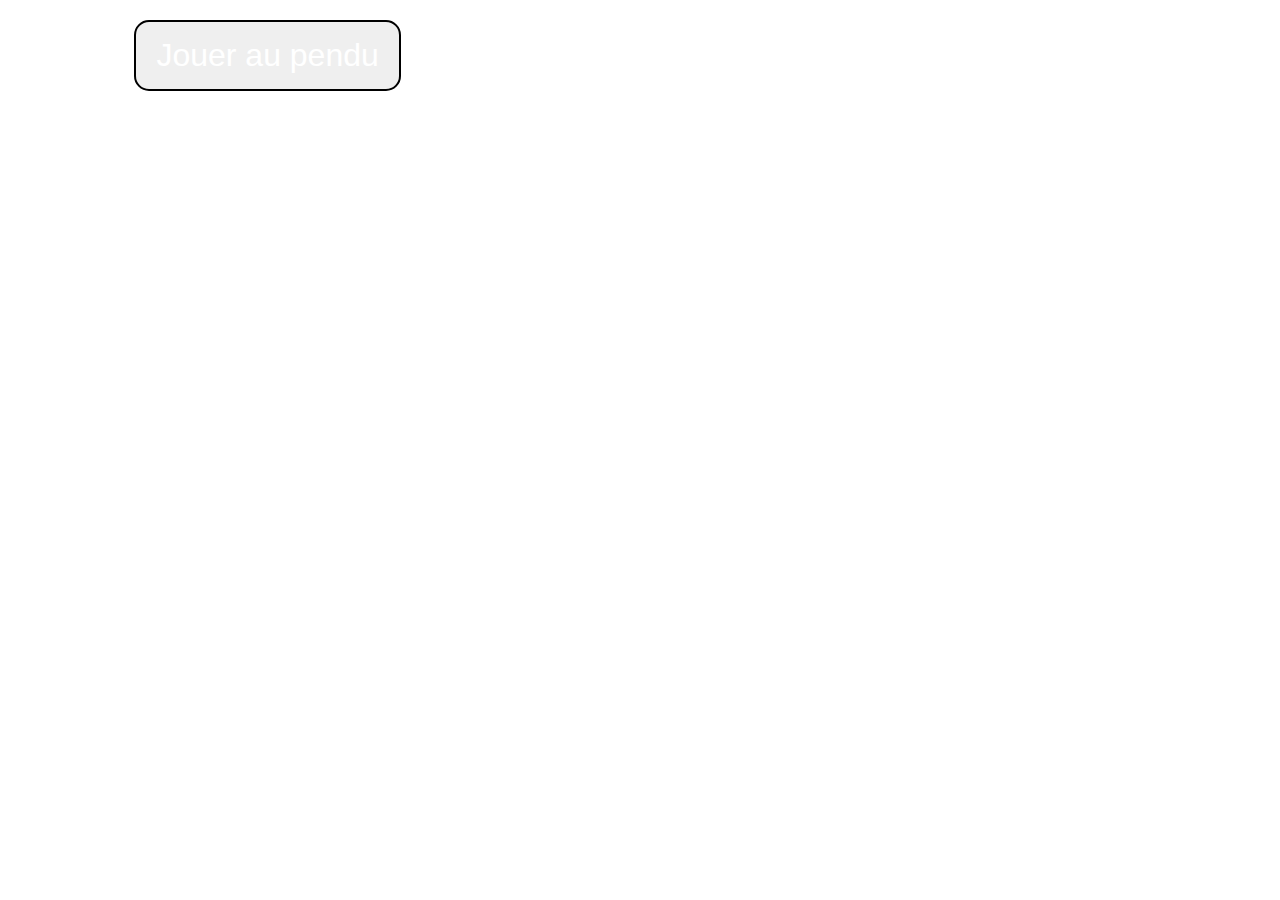
<file: index.html>
<!DOCTYPE html>
<html lang="en">

<head>
    <meta charset="UTF-8">
    <meta name="viewport" content="width=device-width, initial-scale=1.0">
    <meta http-equiv="X-UA-Compatible" content="ie=edge">
    <title>Document</title>

    <link rel="stylesheet" href="css/style.css">
</head>

<body>
    <div><button class="play" onclick="generateGame(mot)">Jouer au pendu</button></div>
    <div class="mot"></div>
    <div class="input"></div>
    <div class="elimines"></div>
    <div class="essais"></div>
    <script type="text/javascript">
    /*  - Faire un tableau avec des mots.
        - Choisir un mot de manière aléatoire.
        - Afficher le nombre d' _ correspondant au nombre de lettre.
        - Afficher le nombre de chance et le nombre de chances restante.
        - La lettre s'affiche à la place du _ une fois trouvé.
        - permettre la réinitalisation du jeu.
    */

    let mots = [ "message", "panthere", "carie", "douche", "planete", "visage", "finance", "fichier", "abeille", "ordinateur", "vehicule", "scorpion"  ];
    let mot = chooseWord();
    let essais = 10;

    function chooseWord() {
        let newMot = mots[Math.floor(Math.random()*mots.length)];
        return newMot;
    }

    function generateGame(mot) {
        essais = 10;

        for(let i = 0; i < mot.length; i++) {
            let underscore = document.createElement("span");
            underscore.innerText = "_ ";
            underscore.setAttribute("class","letter" + i);
            document.querySelector(".mot").appendChild(underscore);
            document.querySelector(".play").setAttribute("disabled", "");
        }

        let input = document.createElement("input");
        input.setAttribute("type", "text");
        input.setAttribute("class", "lettre");
        document.querySelector(".input").appendChild(input);

        let proposer = document.createElement("button");
        proposer.setAttribute("value", "Proposer une lettre");
        proposer.setAttribute("class", "proposer");
        proposer.setAttribute("onclick", "checkLetter(document.querySelector('.lettre').value)");
        proposer.innerHTML = "Proposer une lettre";
        document.querySelector(".input").appendChild(proposer);

        let elimines = document.createElement("h1");
        elimines.innerHTML = "Lettres éliminées";
        document.querySelector(".elimines").appendChild(elimines);

        document.querySelector(".essais").innerText = "vies restantes: " + essais;
    }

    function checkLetter(proposition) {
        if (!/[a-z]/.test(proposition) || proposition.length > 1) {
            window.alert("Veuillez entrer une seule lettre minuscule (attention: Ne pas tenir compte des accents)");
        }

        else {
            let lettre = proposition;
            let reussite = false;
            let partieFinie = true;

            for(let i = 0; i < mot.length; i++) {
                if (proposition == mot.charAt(i)) {
                    reussite = true;
                    document.querySelector(".letter" + i).innerText = lettre;
                }
                if (!/[a-z]/.test(document.querySelector(".letter" + i).innerText)) {
                    partieFinie = false;
                }
            }
            
            if (reussite == false) {
                lettreEliminee = document.createElement("span");
                lettreEliminee.innerText = proposition + " | ";
                document.querySelector(".elimines").appendChild(lettreEliminee);

                essais--;
                document.querySelector(".essais").innerText = "vies restantes: " + essais;

                if (essais == 0) {
                    document.querySelector(".essais").innerText = "vies restantes: " + essais + " !!";

                }

                if (essais == -1) {
                    window.alert("Perdu :(  Cliquez sur OK pour réessayer avec un autre mot.")
                    document.querySelector(".mot").innerHTML = "";
                    document.querySelector(".input").innerHTML = "";
                    document.querySelector(".elimines").innerHTML = "";
                    mot = chooseWord();
                    generateGame(mot);
                }
            }

            if (partieFinie) {
                document.querySelector(".proposer").setAttribute("disabled", "");
                restart = window.confirm("Félicitations ! Vous avez gagné ! Recommencer avec un autre mot ?");
                if (restart) {
                    document.querySelector(".mot").innerHTML = "";
                    document.querySelector(".input").innerHTML = "";
                    document.querySelector(".elimines").innerHTML = "";
                    mot = chooseWord();
                    generateGame(mot);
                }
            }
        }

        document.querySelector(".lettre").value = "";
    }
    </script>
</body>

</html>
</file>
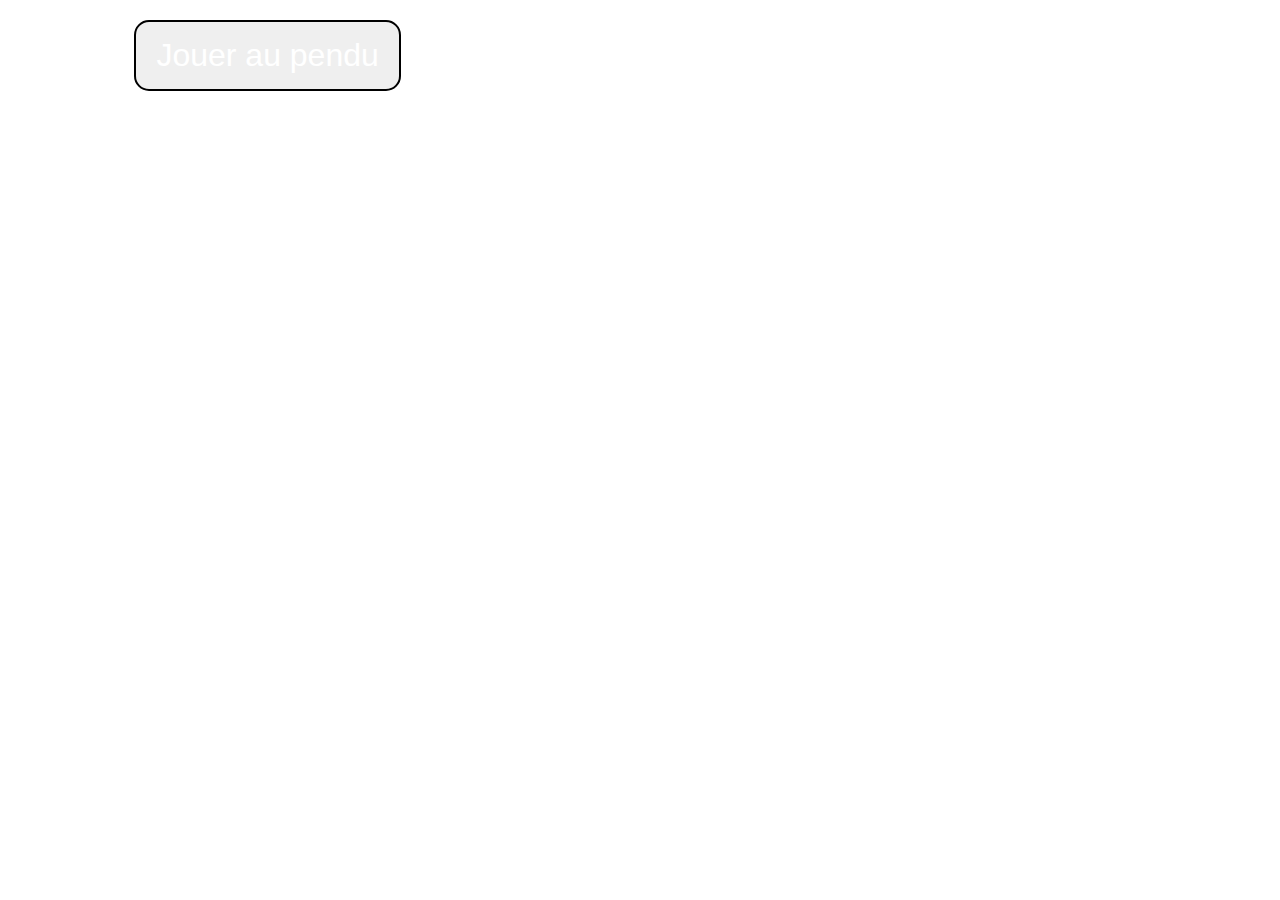
<file: pendu.html>
<!DOCTYPE html>
<html lang="en">

<head>
    <meta charset="UTF-8">
    <meta name="viewport" content="width=device-width, initial-scale=1.0">
    <meta http-equiv="X-UA-Compatible" content="ie=edge">
    <title>Document</title>

    <link rel="stylesheet" href="css/style.css">
</head>

<body>
    <div><button class="play" onclick="generateGame(mot)">Jouer au pendu</button></div>
    <div class="mot"></div>
    <div class="input"></div>
    <div class="elimines"></div>
    <script type="text/javascript">
    /*  - Faire un tableau avec des mots.
        - Choisir un mot de manière aléatoire.
        - Afficher le nombre d' _ correspondant au nombre de lettre.
        - Afficher le nombre de chance et le nombre de chances restante.
        - La lettre s'affiche à la place du _ une fois trouvé.
        - permettre la réinitalisation du jeu.
    */

    let mots = [ "message", "panthere", "carie", "douche", "planete", "visage", "finance", "fichier", "abeille", "ordinateur", "vehicule", "scorpion"  ];
    let mot = chooseWord();

    function chooseWord() {
        let newMot = mots[Math.floor(Math.random()*mots.length)];
        return newMot;
    }

    function generateGame(mot) {
        for(let i = 0; i < mot.length; i++) {
            let underscore = document.createElement("span");
            underscore.innerText = "_ ";
            underscore.setAttribute("class","letter" + i);
            document.querySelector(".mot").appendChild(underscore);
            document.querySelector(".play").setAttribute("disabled", "");
        }

        let input = document.createElement("input");
        input.setAttribute("type", "text");
        input.setAttribute("class", "lettre");
        document.querySelector(".input").appendChild(input);

        let proposer = document.createElement("button");
        proposer.setAttribute("value", "Proposer une lettre");
        proposer.setAttribute("class", "proposer");
        proposer.setAttribute("onclick", "checkLetter(document.querySelector('.lettre').value)");
        proposer.innerHTML = "Proposer une lettre";
        document.querySelector(".input").appendChild(proposer);

        let elimines = document.createElement("h1");
        elimines.innerHTML = "Lettres éliminées";
        document.querySelector(".elimines").appendChild(elimines);
    }

    function checkLetter(proposition) {
        console.log(mot);
        let lettre = proposition;
        let reussite = false;
        let partieFinie = true;

        for(let i = 0; i < mot.length; i++) {
            if (proposition == mot.charAt(i)) {
                reussite = true;
                document.querySelector(".letter" + i).innerText = lettre;
            }
            if (!/[a-z]{1}/.test(document.querySelector(".letter" + i).innerText)) {
                partieFinie = false;
            }
        }
        
        if (reussite == false) {
            lettreEliminee = document.createElement("span");
            lettreEliminee.innerText = proposition + " | ";
            document.querySelector(".elimines").appendChild(lettreEliminee);
        }

        if (partieFinie) {
            document.querySelector(".proposer").setAttribute("disabled", "");
            restart = window.confirm("Félicitations ! Vous avez gagné ! Recommencer avec un autre mot ?");
            if (restart) {
                document.querySelector(".mot").innerHTML = "";
                document.querySelector(".input").innerHTML = "";
                document.querySelector(".elimines").innerHTML = "";
                mot = chooseWord();
                console.log(mot);
                generateGame(mot);
            }
        }
    }
    </script>
</body>

</html>
</file>
<file: css/style.css>
.play {
    margin-left: 10%;
    font-size: 2rem;
    background-image:url(https://thumbs.dreamstime.com/t/blue-carbon-fiber-hexagon-pattern-blue-carbon-fiber-hexagon-pattern-background-texture-d-illustration-145408300.jpg);
    color: white;
    padding: 15px 20px 15px 20px;
    border: black 2px solid;
    border-radius: 15px;
}

.play:hover {
    text-shadow: #7ce5ff 0px 0px 4px;
    box-shadow: #7ce5ff 0px 0px 12px;
    cursor: pointer;
}

.play:disabled {
    color: grey;
    animation: pulseRed 4s linear infinite;
}

.play:disabled:hover {
    cursor: default;
}

.mot {
    margin-top: 10vh;
    margin-left: 20%;
}

body {
    font-size: 4rem;
    background-image: url(https://learnopengl.com/img/in-practice/breakout/textures/background.jpg);
    background-size: cover;
    background-repeat: no-repeat;
    color: #00ccff;
}

.input {
    margin-left: 20%;
}

.lettre {
    width: 35px;
    font-size: 2rem;
}

.proposer {
    margin-left: 1%;
    font-size: 1.5rem;
    background-image:url(https://thumbs.dreamstime.com/t/blue-carbon-fiber-hexagon-pattern-blue-carbon-fiber-hexagon-pattern-background-texture-d-illustration-145408300.jpg);
    color: white;
    padding: 15px 20px 15px 20px;
    border: black 2px solid;
    border-radius: 15px;
}

.proposer:hover {
    text-shadow: #7ce5ff 0px 0px 4px;
    box-shadow: #7ce5ff 0px 0px 12px;
    cursor: pointer;
}

.proposer:disabled {
    color: grey;
    animation: pulseGreen 4s linear infinite;
}

.proposer:disabled:hover {
    cursor: default;
}

.elimines {
    font-size: 2rem;
    color: #a30000;
    margin-top: 25vh;
}

.essais{
    margin-left: 60%;
}

@keyframes pulseRed {
    0%{
        text-shadow: none;
        box-shadow: none;
    }
    50%{
        text-shadow: #a30000 0px 0px 8px;
        box-shadow: #a30000 0px 0px 20px;
    }
    100%{
        text-shadow: none;
        box-shadow: none;
    }
}

@keyframes pulseGreen {
    0%{
        text-shadow: none;
        box-shadow: none;
    }
    50%{
        text-shadow: #27c500 0px 0px 8px;
        box-shadow: #27c500 0px 0px 20px;
    }
    100%{
        text-shadow: none;
        box-shadow: none;
    }
}
</file>
